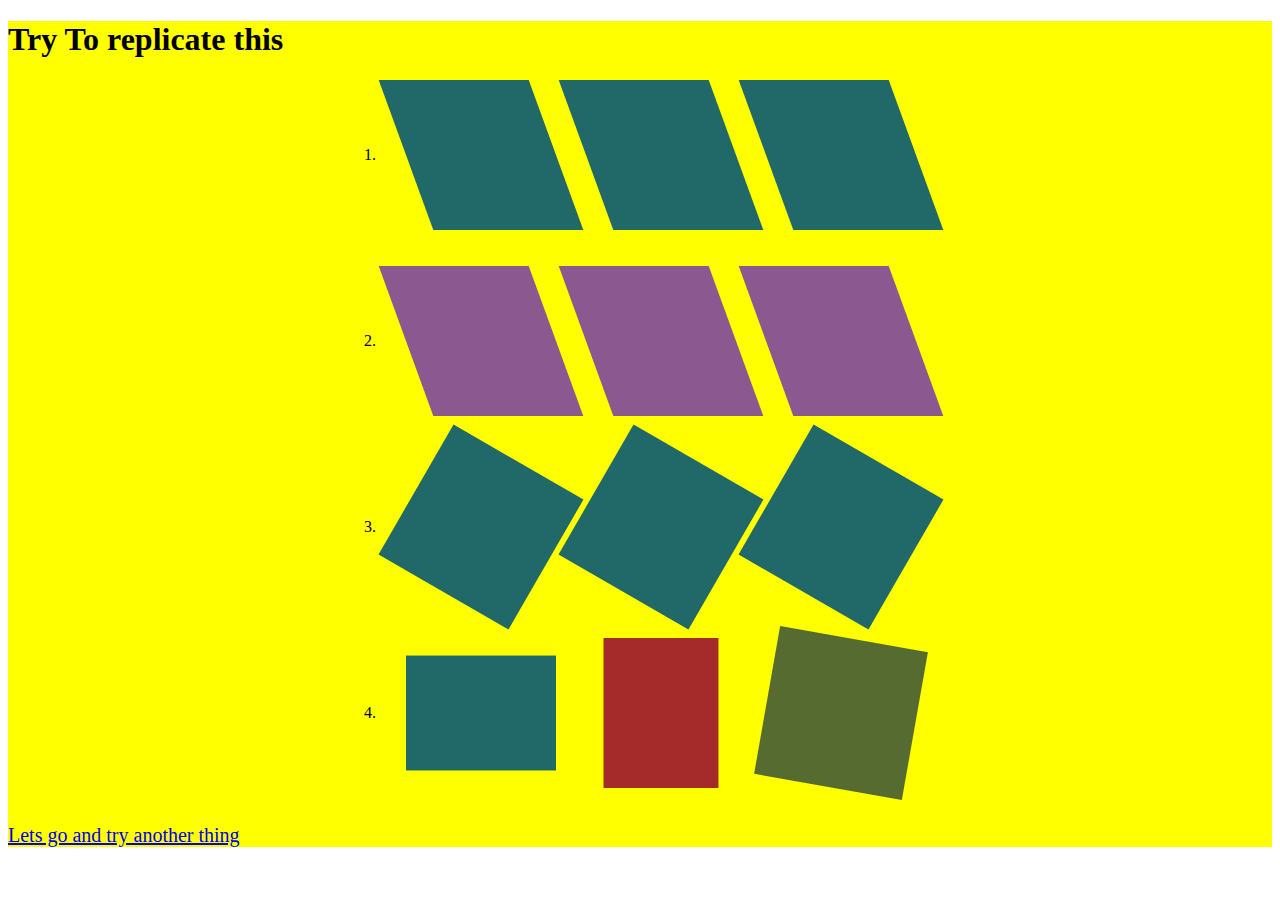
<file: index.html>
<!DOCTYPE html>
<html lang="en">
  <head>
    <meta charset="UTF-8" />
    <meta http-equiv="X-UA-Compatible" content="IE=edge" />
    <meta name="viewport" content="width=device-width, initial-scale=1.0" />
    <title>Document</title>
    <link rel="stylesheet" href="style.css" />
  </head>
  <body>
    <section style="background-color: yellow">
      <h1>Try To replicate this</h1>
      <div class="grid-box1">
        1.
        <div class="card"></div>
        <div class="card"></div>
        <div class="card"></div>
      </div>
      <br />
      <br />
      <div class="grid-box2">
        2.
        <div class="card1"></div>
        <div class="card1"></div>
        <div class="card1"></div>
      </div>
      <br />
      <br />

      <div class="grid-box3">
        3.
        <div class="card2"></div>
        <div class="card2"></div>
        <div class="card2"></div>
      </div>
      <br />
      <br />
      <div class="grid-box4">
        4.
        <div class="card3 one"></div>
        <div class="card3 two"></div>
        <div class="card3 three"></div>
      </div>
      <br />
      <br />
      <a href="index1.html" class="text1">Lets go and try another thing</a>
    </section>
  </body>
</html>
</file>
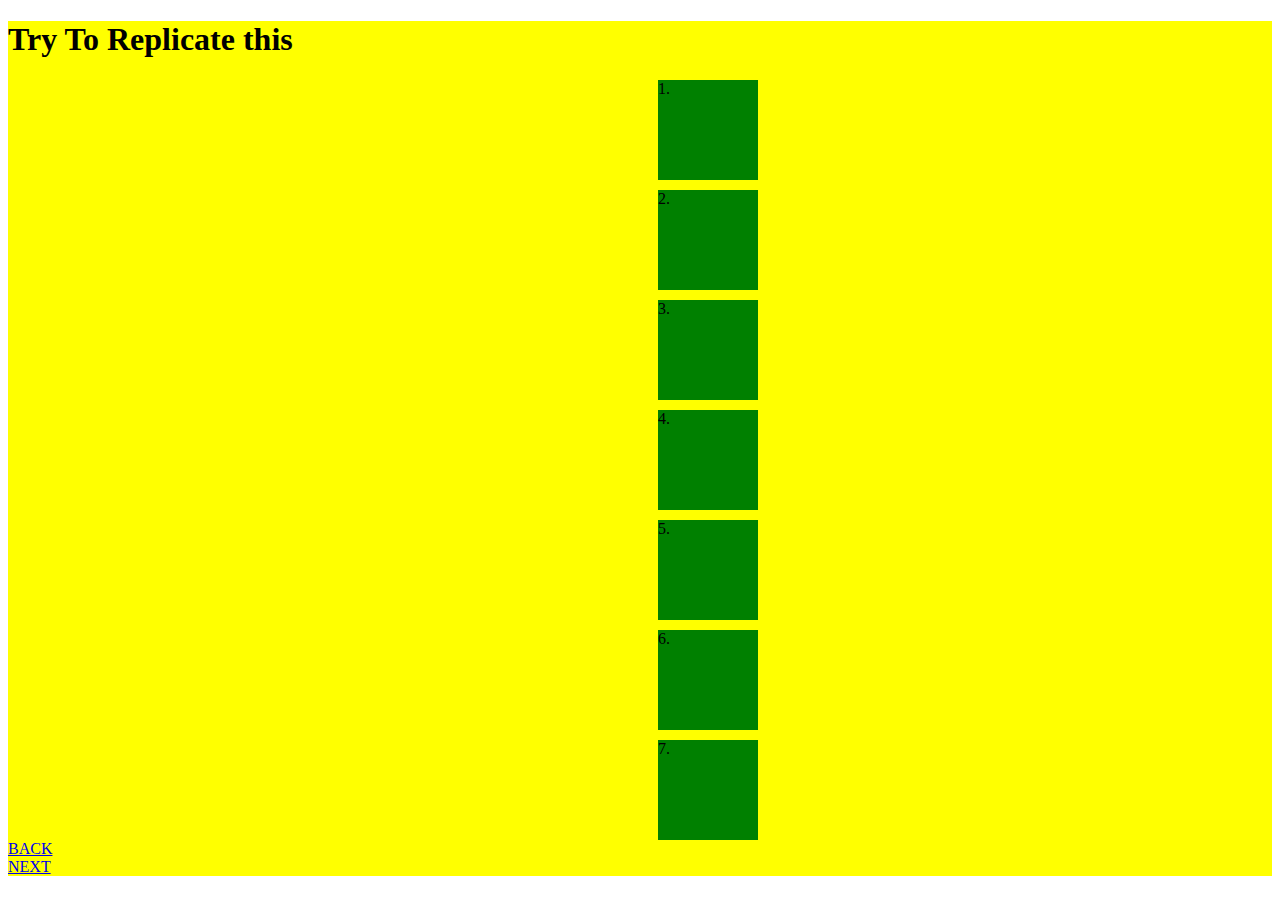
<file: index1.html>
<!DOCTYPE html>
<html lang="en">
  <head>
    <meta charset="UTF-8" />
    <meta http-equiv="X-UA-Compatible" content="IE=edge" />
    <meta name="viewport" content="width=device-width, initial-scale=1.0" />
    <title>Document</title>
    <link rel="stylesheet" href="style.css" />
  </head>
  <body>
    <section style="background-color: yellow">
      <h1>Try To Replicate this</h1>
      <div class="page2Box page2Box1">1.</div>
      <div class="page2Box page2Box2">2.</div>
      <div class="page2Box page2Box3">3.</div>
      <div class="page2Box page2Box4">4.</div>
      <div class="page2Box page2Box5">5.</div>
      <div class="page2Box page2Box6">6.</div>
      <div class="page2Box page2Box7">7.</div>

      <a href="index.html">BACK</a>
      <br />
      <a href="index2.html">NEXT</a>
    </section>
  </body>
</html>
</file>
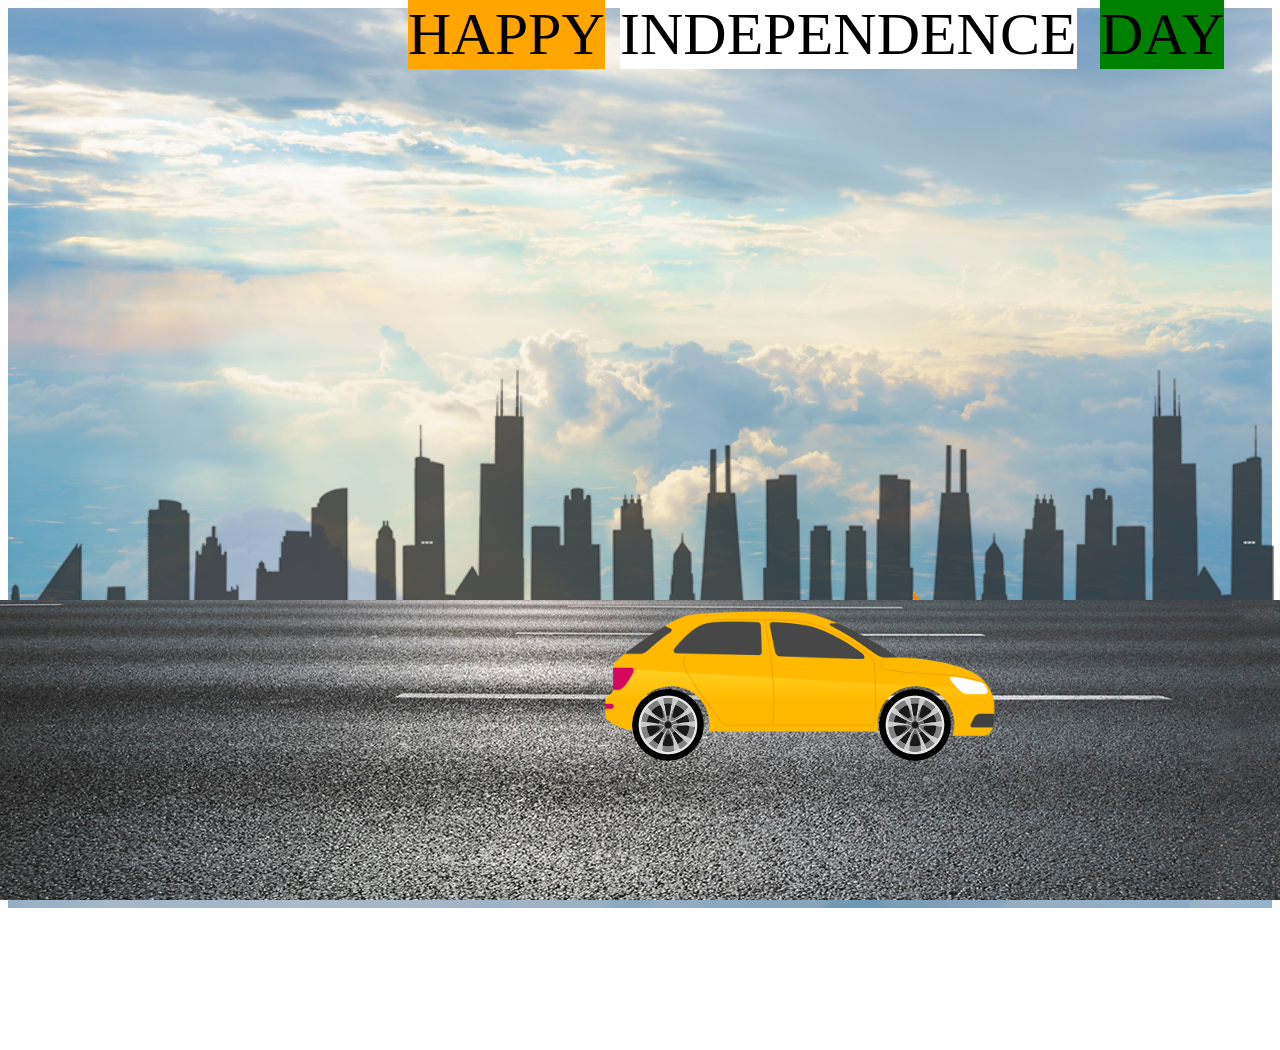
<file: index2.html>
<!DOCTYPE html>
<html lang="en">
  <head>
    <meta charset="UTF-8" />
    <meta http-equiv="X-UA-Compatible" content="IE=edge" />
    <meta name="viewport" content="width=device-width, initial-scale=1.0" />
    <title>Document</title>
    <link rel="stylesheet" href="style.css" />
  </head>
  <body>
    <section>
      <div class="bg-image"></div>
      <div>
        <span id="happytext">HAPPY</span>
        <span id="Itext">INDEPENDENCE</span>
        <span id="Dtext">DAY</span>
      </div>
      <div class="city"></div>
      <div class="sun"></div>
      <div class="road"></div>
      <div class="car">
        <img src="car.png" alt="" />
      </div>
      <div id="wheel1"></div>
      <div id="wheel2"></div>
      <div id="flag"></div>
    </section>
  </body>
</html>
</file>
<file: style.css>
.grid-box1{
    display: flex;
    flex-direction: row;
    flex-wrap: wrap;
    justify-content:center ;
    align-items: center;
    
}
.card{
    background-color: rgb(33, 104, 104);
    width: 150px;
    height: 150px;
    margin-left: 30px;
    animation: skew 2s infinite;
    transform: skew(20deg);
    animation-direction: alternate;
}
@keyframes skew {
    0% {
        transform: skewX(20deg);
    }
    100%{
        transform:skewX(-20deg)
    }
    
}
.grid-box2 {
    display: flex;
    flex-direction: row;
    flex-wrap: wrap;
    justify-content: center;
    align-items: center;

}

.card1{
    background-color: rgb(139, 89, 144);
    width: 150px;
    height: 150px;
    margin-left: 30px;
    animation: shake 2s infinite;
    transform: skew(20deg);
    animation-direction: alternate;
}
@keyframes shake {
    0% {
            transform: skewY(20deg);
        }
    
        100% {
            transform: skewY(-20deg)
        }
    
}
.grid-box3 {
    display: flex;
    flex-direction: row;
    flex-wrap: wrap;
    justify-content: center;
    align-items: center;

}

.card2 {
    background-color: rgb(33, 104, 104);
    width: 150px;
    height: 150px;
    margin-left: 30px;
    animation: roll 2s infinite;
    transform: rotate(30deg);
    
}

@keyframes roll{
    0% {
        transform: rotate(0);
    }

    100% {
        transform: rotate(360deg);
    }

}
.grid-box4 {
    display: flex;
    flex-direction: row;
    flex-wrap: wrap;
    justify-content: center;
    align-items: center;

}

.card3 {
    background-color: rgb(33, 104, 104);
    width: 150px;
    height: 150px;
    margin-left: 30px;

}
.one{
    transform: rotateX(40deg);
    animation: one 2s infinite;
    animation-direction: alternate;
}
.two {
    transform: rotateY(40deg);
    animation: two 2s infinite;
    animation-direction: alternate;
    background-color: brown;
}
.three {
    transform: rotateZ(100deg);
    animation: three 2s infinite;
    animation-direction: alternate;
    background-color: darkolivegreen;
}

@keyframes one {
    0% {
        transform: rotateX(0);
    }

    100% {
        transform: rotateX(50deg);
    }

}
@keyframes two {
    0% {
        transform: rotateY(0);
    }

    100% {
        transform: rotatey(70deg);
    }

}
@keyframes three {
    0% {
        transform: rotateZ(0);
    }

    100% {
        transform: rotateZ(100deg);
    }

}

.text1{
    font-size: 20px;
    text-align: center;
}
.page2Box{
   width: 100px;
    height: 100px;
    display:flex; 
    flex-direction: row;
    flex-wrap: wrap;
    background-color: green;
    margin-left: 650px;
    margin-top: 10px;
    
}
.page2Box1{
    margin-left: 650px;

}
.page2Box2 {
    margin-left: 650px;

}
.page2Box3 {
    margin-left: 650px;

}
.page2Box4 {
    margin-left: 650px;

}
.page2Box5 {
    margin-left: 650px;

}
.page2Box6 {
    margin-left: 650px;

}
.page2Box7 {
    margin-left: 650px;

}
.page2Box1:hover{
    width: 300px;
    transition: all;
    transition-duration:2s;
    transition-timing-function: linear;

}
.page2Box2:hover{
    transition-timing-function: linear;
    width: 300px;
    height: 300px;
        transition: all;
        transition-duration: 2s;   
}
.page2Box3:hover {
    transition-timing-function:ease;
    width: 300px;
    transition: all;
    transition-duration: 2s;
}
.page2Box4:hover {
    transition-timing-function:ease-in;
    width: 300px;
    transition: all;
    transition-duration: 2s;
}
.page2Box5:hover {
    transition-timing-function: ease-in-out;
    width: 300px;
    transition: all;
    transition-duration: 2s;
}
.page2Box6:hover {
    transition-timing-function:ease-out;
    width: 300px;
    transition: all;
    transition-duration: 2s;
}
.page2Box7:hover {
    transition-timing-function:cubic-bezier(0.895, 0.03, 0.685, 0.22);
    width: 300px;
    transition: all;
    transition-duration: 2s;
}
.bg-image{
   
    width: 100%;
    height: 100vh;
    position: relative;
    background-image: url("sky.jpg");
    background-size: cover;
    background-position: center;
    overflow-x: hidden;

}
#happytext{
    font-size:60px;
    background-color: orange;
    position: absolute;
    margin-left: 400px;
    top: 0;
    
}
#Itext{
    font-size: 60px;
    background-color: white;
    position: absolute;
        top: 0;
        left: 620px;
    }

#Dtext{
    font-size: 60px;
    background-color: green;
    position: absolute;
        top: 0;
        left: 1100px;
    }
.city{
  
    width: 500%;
    height: 330px;
    background-image: url("city.png");
    background-repeat: no-repeat;
    background-size: contain;
    position: absolute;
    top: 350px;
    right: 0;
    left: 0;
    bottom: 200px;
    display: block;
    background-repeat: repeat-x;
    animation: city 20s linear infinite;
}
@keyframes city {
    100%{
        transform: translateX(-1400px);
    }
    
}
.sun{
    width: 200px;
    height: 200px;
    background-image: url("sun.png");
    position: absolute;
    top: 120px;
    left: 1350px;
    background-size: contain;
    background-repeat: no-repeat;
}
.road{
   
    height: 300px;
    width: 500%;
    display: block;
    background-image: url("road.jpg");
    position: absolute;
    background-repeat: repeat-x;
    bottom: 0;
    left: 0;
    right: 0;
    z-index: 1;
    
    animation: road 5s linear infinite ;

}
@keyframes road {
    100% {
        transform: translateX(-3400px);
    }
    
}

.car{
    width: 400px;
    height: 50%;
    top: 600px;
    left: 800px;
    bottom: 100px;
    position: absolute;
    transform: translateX(-50%);
    z-index: 2;
}
.car img{
    width: 100%;
    animation: car 1s linear infinite;
}
@keyframes car {
    100%{
        transform: translateY(-1px);
    }
    50%{
        transform: translateY(1px);
    }
    0%{
        transform: translateY(-1px);
    }
    
}
#wheel1{
    width: 72px;
    height: 72px;
    background-image: url("wheel.png");
    position: absolute;
    background-repeat: no-repeat;
    background-size: contain;
    top: 689px;
    left: 632px;
    z-index: 2;
    animation: wheel1 1s linear infinite;
    
    

}
#wheel2 {
    width: 72px;
    height: 72px;
    background-image: url("wheel.png");
    position: absolute;
    background-repeat: no-repeat;
    background-size: contain;
    top: 689px;
    left: 879px;
    z-index: 2;
    animation: wheel1 1s linear infinite;
}

@keyframes wheel1 {
        100% {
            transform: rotate(360deg);
        }
    
}
@keyframes wheel2 {
    100% {
        transform: rotate(360deg);
    }

}
#flag{
    width: 100px;
    height: 100px;
    background-image: url("flag.png");
    position: absolute;
    top: 578px;
    left: 870px;
    background-size: contain;
}
</file>
